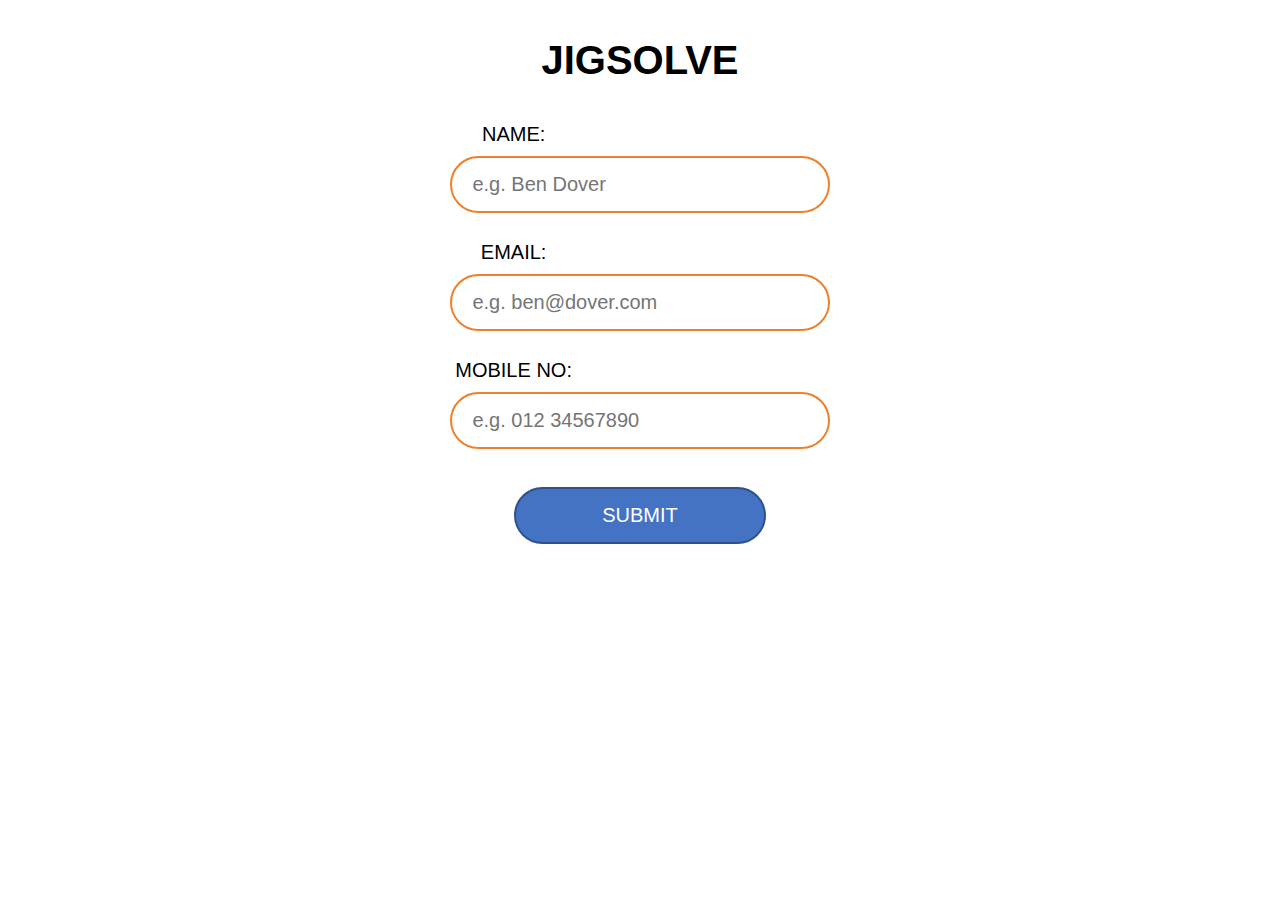
<file: index.html>
<html>
    <head>
        <style>
           h3{
                font-size: 40px;
            }
            .content{
                position: relative;
                top: 30px;
                width: 100%;    
                text-align: center;
                font-family: sans-serif;

            }
            label{
                text-align: left;
                position: relative;
                left: -10%;
                font-size: 20px;
                text-align: left;

            }

            input{
                padding: 15px 20px;
                margin: 10px 0;
                box-sizing: border-box;
                font-size: 20px;
                border-radius: 40px;
            }
            input#name,#email,#mobile {
                left: 35%;
                width: 30%;
                border: 2px solid #ed802d;
            }

            input#submit {
                left: 40%;
                width: 20%;
                border: 2px solid #2f528f;
                background-color: #4473c4;
                color: white;
                text-align: center;
            }

            button{
                border: 2px solid #2f528f;
                background-color: #4473c4;
                width: 20%;
                position: relative;
                left: 40%;
                padding: 15px 20px;
                margin: 10px 0;
                border-radius: 40px;
                font-family: sans-serif;
                font-size: 20px;
                color: white;
            }

            input[type=text]:focus{
                outline: 1.5px solid #ed802d;
            }
            input[type=email]:focus{
                outline: 1.5px solid #ed802d;
            }

            input:focus::placeholder {
                color: transparent;
            }
            button:hover{
                background-color:#4c7fd9;
            }

            button:active {
                background-color:#2f528f;
                transform: translateY(2px);
            } 
            a{
                font-family: sans-serif;
                font-size: 20px;
                text-decoration: none;
            }
        </style>
        <!-- <link rel="stylesheet" href="index.css"> -->
    </head>
    <body>
        <div class = "content">
            <h3>JIGSOLVE</h3>
            <form class = "form" action="insert.php" method="post">
                <label for="name">NAME:</label><br>
                <input type="text" id="name" name="name" placeholder="e.g. Ben Dover"><br><br>
                <label for="email">EMAIL:</label><br>
                <input type="email" id="email" name="email" placeholder="e.g. ben@dover.com"><br><br>
                <label for="mobile" onwheel="this.blur()">MOBILE NO:</label><br>
                <input type="text" id="mobile" name="mobile" placeholder="e.g. 012 34567890"><br><br>
                <input type="submit" id="submit" value="SUBMIT"><br><br>
            </form> 
        </div>
        </body>
</html>
</file>
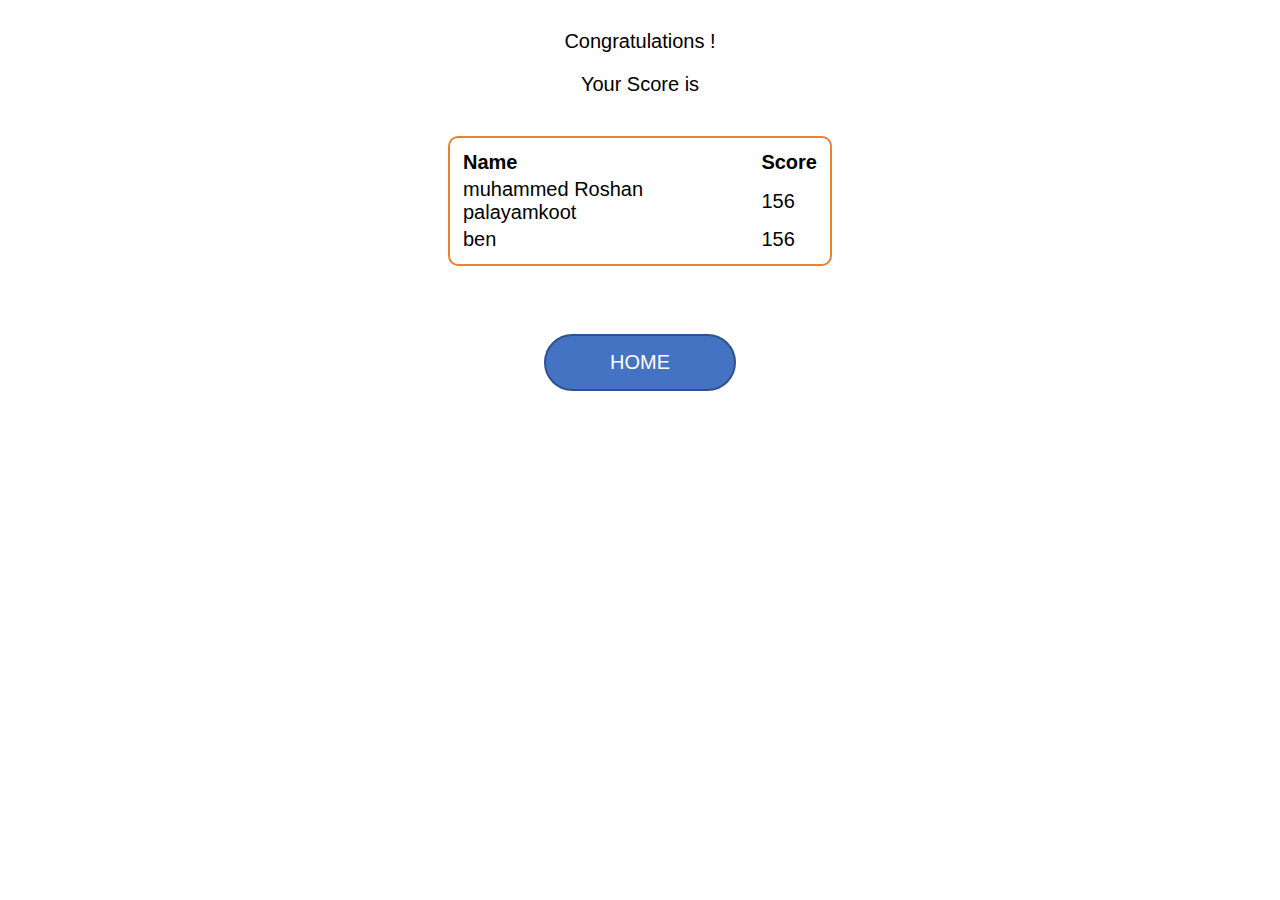
<file: leaderboard.html>
<!-- HTML code to display data in tabular format -->
<html>
    <head>
    <!-- <link rel="stylesheet" href="leaderboard.css"> -->
    <style>
        html,body{
            font-size: 20px;
            font-family: sans-serif;
            margin: 0%;
            padding: 0%;
        }
        p{
            text-align: center;
            position: relative;
            top: 30px;
            
        }
        .table{
            position: relative;
            width: 100%;
            top: 50px;
            text-align: center;
            

        }

        table{
            max-width: 30%;
            display: inline-block;
            border: 2px solid #ed802d;
            text-align:left;
            font-size: 20px;
            padding: 10px;
            border-radius: 10px;
        }
       td{
        padding-right: 20px;
       }
        
        button{
            border: 2px solid #2f528f;
            background-color: #4473c4;
            position: relative;
            padding: 15px 20px;
            margin: 10px 0;
            width: 15%;
            border-radius: 40px;
            left: 42.5%;
            top: 12%;
        }
        a{
            font-family: sans-serif;
            font-size: 20px;
            text-decoration: none;
            color: white;
        }

        button:hover{
            background-color:#4c7fd9;
        }

        button:active {
            background-color:#2f528f;
            transform: translateY(2px);
        }

        .table:hover{
            top:48px
        }
    </style>
</head>
    <body>
        
        <p>Congratulations 
            
        ! </p>
        
        <p>Your Score is 
           
        </p>
        
            <div class = "table">
            <!-- ------------------------------------------------------------ -->
            <table class = "name">
                <tr>
                    <th>Name</th>
                    <th>Score</th>

                </tr>
            <!-- PHP CODE TO FETCH DATA FROM ROWS -->
            
            <tr>
                <td>muhammed Roshan palayamkoot</td>
                <td>156</td>
            </tr>  
            <tr>
                <td>ben</td>
                <td>156</td>
            </tr> 
        </table>
        </div>
        <button><a href="index.html">HOME</a></button>
        <script src="game.js"></script>
    </body>
</html>
</file>
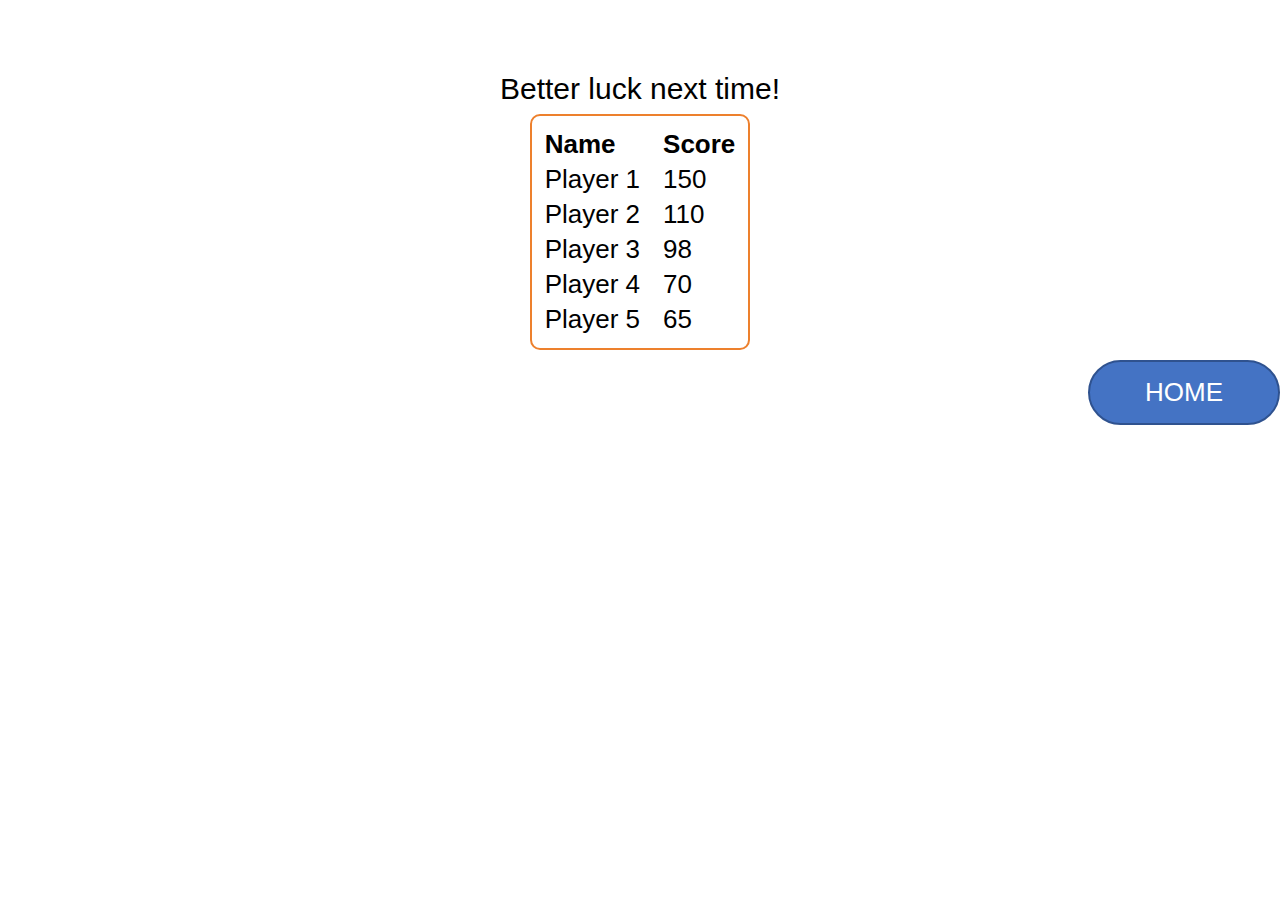
<file: leaderboardFail.html>
<html>
    <head>
        <!-- <style>
            
            body{
                font-size: 20px;
                font-family: sans-serif;
            }
            p{
                text-align: center;
                position: relative;
                top: 30px;
                
            }
            .table{
                position: relative;
                left: 38%;
                top: 50px;

            }
            table{
                position: relative;
                border: 2px solid #ed802d;
                text-align: center;
                font-size: 20px;
                padding: 10px;
                width: 300px;
                border-radius: 10px;

            }
            button{
                border: 2px solid #2f528f;
                background-color: #4473c4;
                position: relative;
                left: 50px;
                top: 10px;
                padding: 15px 20px;
                margin: 10px 0;
                width: 15%;
                border-radius: 40px;
            }
            a{
                font-family: sans-serif;
                font-size: 20px;
                text-decoration: none;
                color: white;
            }

            button:hover{
                background-color:#4c7fd9;
            }

            button:active {
                background-color:#2f528f;
                transform: translateY(2px);
            }

            table:hover{
                top:-2px
            }
        </style> -->
        <link rel="stylesheet" href="leaderboard.css">
    </head>
    <body>
        <p>Better luck next time!</p>
        <div class = "table">
            <table>
                <tr>
                    <th>Name</th>
                    <th>Score</th>
                </tr>
                <tr>
                    <td>Player 1</td>
                    <td>150</td>
                </tr>
                <tr>
                    <td>Player 2</td>
                    <td>110</td>
                </tr>
                <tr>
                    <td>Player 3</td>
                    <td>98</td>
                </tr>
                <tr>
                    <td>Player 4</td>
                    <td>70</td>
                </tr>
                <tr>
                    <td>Player 5</td>
                    <td>65</td>
                </tr>
            </table>
            <br>
            <button><a href="index.html">HOME</a></button>
        </div>
    </body>
</html>
</file>
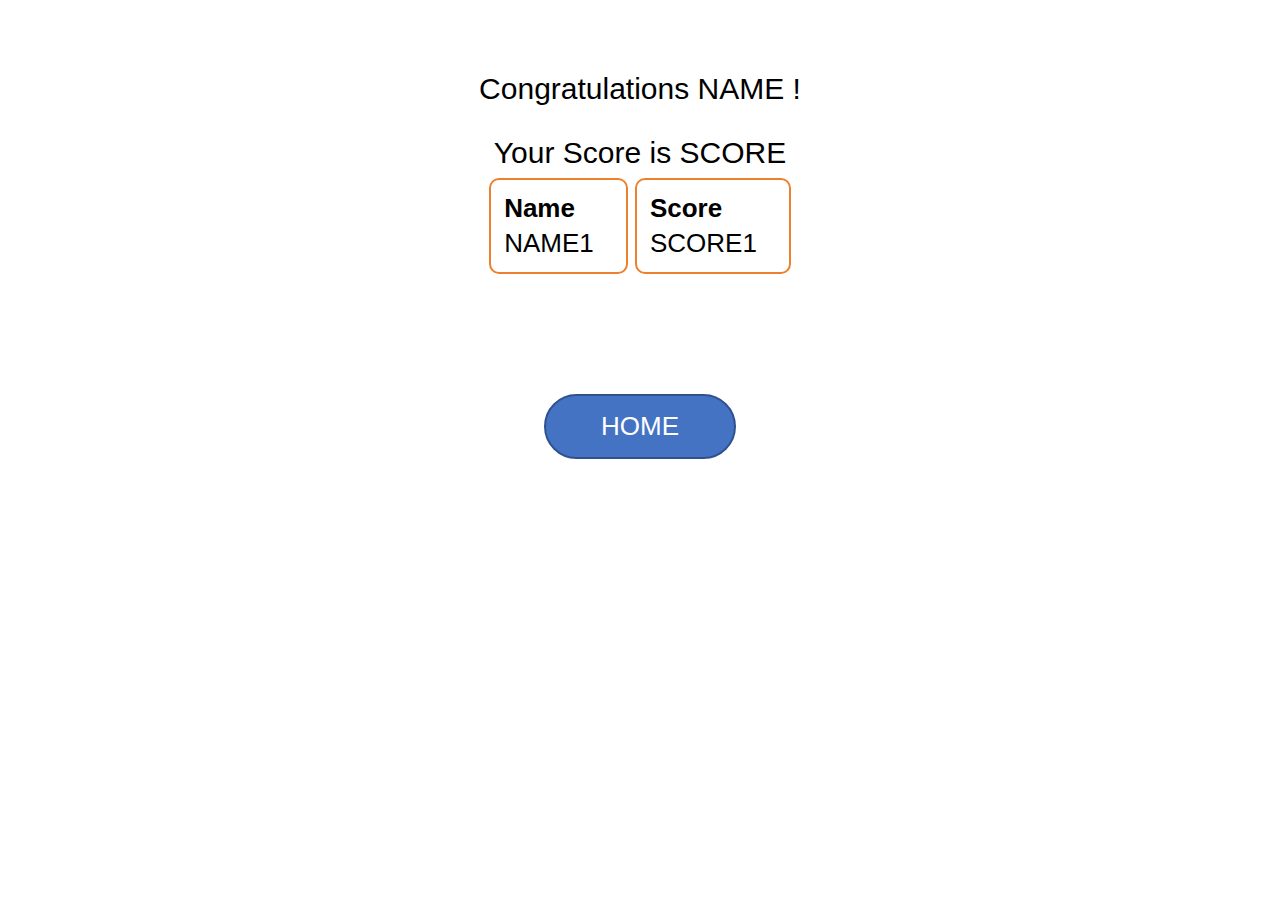
<file: leaderboardSuccess.html>
<html>
    <head>
    <link rel="stylesheet" href="leaderboard.css">
</head>
    <body>
        <p>Congratulations NAME ! </p>
        <p>Your Score is SCORE</p>
        <div class = "table">
        <table class = "name">
            <tr>
                <th>Name</th>
            </tr>
            <tr>
                <td> NAME1 </td>
             </tr>  
        </table>
        <table class = "score">
            <tr>
                <th>Score</th>
            </tr>
            <tr>
                <td> SCORE1 </td>
             </tr>  
        </table>
        </div>
        <button><a href="index.html">HOME</a></button>
        <script src="game.js"></script>
    </body>
</html>
</file>
<file: index.css>
h3{
    font-size: 40px;
}
.content{
    position: relative;
    top: 30px;
    width: 100%;    
    text-align: center;
    font-family: sans-serif;

}
label{
    text-align: left;
    position: relative;
    left: -10%;
    font-size: 20px;
    text-align: left;

}

input{
    padding: 15px 20px;
    margin: 10px 0;
    box-sizing: border-box;
    font-size: 20px;
    border-radius: 40px;
}
input#name,#email,#mobile {
    left: 35%;
    width: 30%;
    border: 2px solid #ed802d;
}

input#submit {
    left: 40%;
    width: 20%;
    border: 2px solid #2f528f;
    background-color: #4473c4;
    color: white;
    text-align: center;
}

button{
    border: 2px solid #2f528f;
    background-color: #4473c4;
    width: 20%;
    position: relative;
    left: 40%;
    padding: 15px 20px;
    margin: 10px 0;
    border-radius: 40px;
    font-family: sans-serif;
    font-size: 20px;
    color: white;
}

input[type=text]:focus{
    outline: 1.5px solid #ed802d;
}
input[type=email]:focus{
    outline: 1.5px solid #ed802d;
}

input:focus::placeholder {
    color: transparent;
}
button:hover{
    background-color:#4c7fd9;
}

button:active {
    background-color:#2f528f;
    transform: translateY(2px);
} 
a{
    font-family: sans-serif;
    font-size: 20px;
    text-decoration: none;
}
</file>
<file: leaderboard.css>
html,body{
    font-size: 26px;
    font-family: sans-serif;
    margin: 0%;
    padding: 0%;
}
p{
    text-align: center;
    position: relative;
    top: 8%;
    font-size: 30px;

}
.table{
    position: relative;
    width: 100%;
    top: 50px;
    text-align: center;
    

}

table{
    max-width: 30%;
    display: inline-block;
    border: 2px solid #ed802d;
    text-align:left;
    font-size: 26px;
    padding: 10px;
    border-radius: 10px;
}
td{
    padding-right: 20px;
}

button{
    border: 2px solid #2f528f;
    background-color: #4473c4;
    position: relative;
    padding: 15px 20px;
    margin: 10px 0;
    width: 15%;
    border-radius: 40px;
    left: 42.5%;
    top: 17%;
}

a{
    font-family: sans-serif;
    font-size: 26px;
    text-decoration: none;
    color: white;
}

button:hover{
    background-color:#4c7fd9;
}

button:active {
    background-color:#2f528f;
    transform: translateY(2px);
}

.table:hover{
    top:48px
}
</file>
